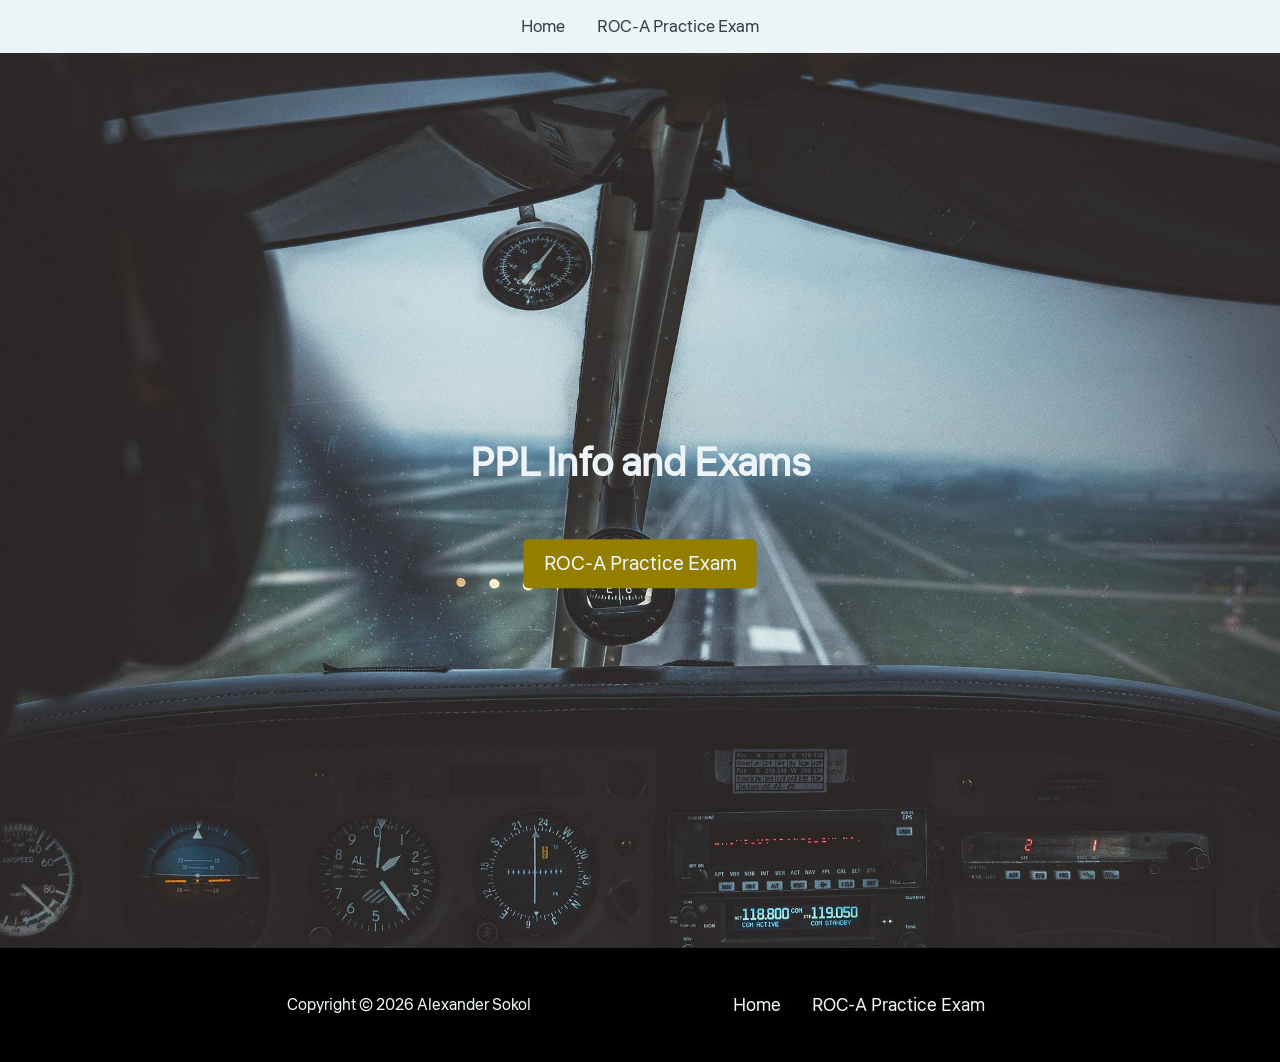
<file: index.html>
<!DOCTYPE html>
  <html lang="en">
  <head>
    <meta charset="utf-8">
    <meta name="viewport" content="width=device-width, initial-scale=1.0">
   
    <title>PPL Practice Exams and Info</title>
    
    <link rel="stylesheet" href="style.css">  
    <script src="myscript.js"></script>
    <link rel="manifest" href="manifest.json">

    <link rel="preconnect" href="https://fonts.googleapis.com">
    <link rel="preconnect" href="https://fonts.gstatic.com" crossorigin>
    <link href="https://fonts.googleapis.com/css2?family=Liter&display=swap" rel="stylesheet">
    <link rel="icon" type="image/x-icon" href="/images/airplane.png">
  </head>
  
  <body>
    <div class="topnav" id="myTopnav">
      <div class="topnav-centered">
        <a href="index.html">Home</a>
        <a href="roc_a.html">ROC-A Practice Exam</a>
      </div>
    </div>
    <div id="hero">
      <div class="hero-text">
        <h1 class="hero-main">PPL Info and Exams</h1>
        <a href="roc_a.html" class="hero-button">ROC-A Practice Exam</a>
        <button id="installButton" style="display: none;" class="hero-button">Install App</button>
      </div>                        
    </div>
    <div class="footer">
      <div class="footer-content">
        <div class="footer-left">
        <p>Copyright &copy; 2026 Alexander Sokol</p>
        </div>
        <div class="footer-right">
          <a href="index.html">Home</a>
          <a href="roc_a.html">ROC-A Practice Exam</a>
        </div>
      </div>
    </div>

  </body>
  
</html>
</file>
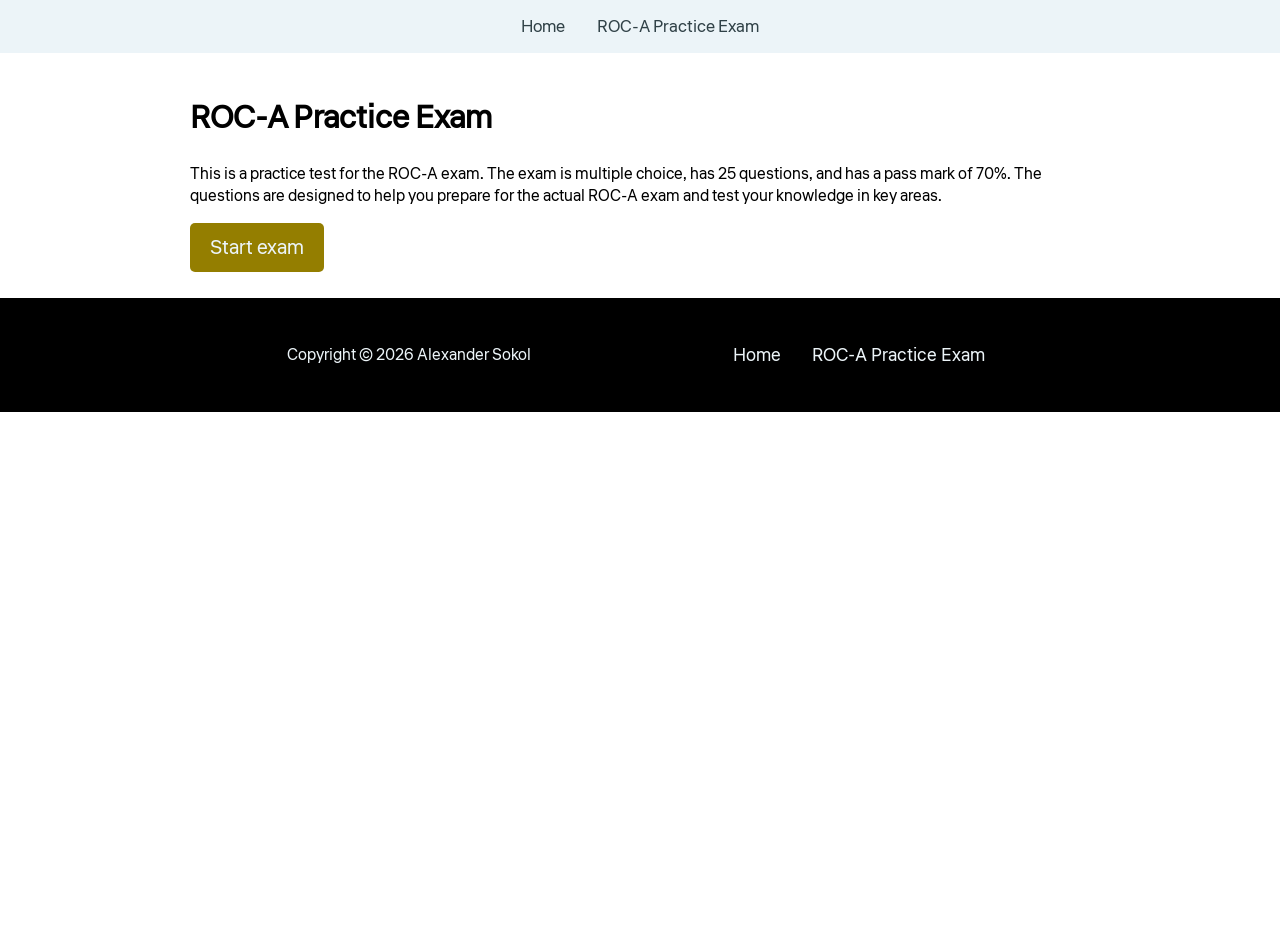
<file: roc_a.html>
<!DOCTYPE html>
  <html lang="en">
  <head>
    <meta charset="utf-8">
    <meta name="viewport" content="width=device-width, initial-scale=1.0">
   
    <title>PPL Practice Exams and Info</title>
    
    <link rel="stylesheet" href="style.css">  
    <script src="myscript.js"></script>
    <link rel="manifest" href="manifest.json">

    <link rel="preconnect" href="https://fonts.googleapis.com">
    <link rel="preconnect" href="https://fonts.gstatic.com" crossorigin>
    <link href="https://fonts.googleapis.com/css2?family=Liter&display=swap" rel="stylesheet">
    <link rel="icon" type="image/x-icon" href="/images/airplane.png">
  </head>
  
  <body>
    <div class="topnav" id="myTopnav">
      <div class="topnav-centered">
        <a href="index.html">Home</a>
        <a href="roc_a.html">ROC-A Practice Exam</a>
      </div>
    </div>
    <div class="quiz-container">
      <h1>ROC-A Practice Exam</h1>
      <p>This is a practice test for the ROC-A exam. The exam is multiple choice, has 25 questions, and has a pass mark of 70%. The questions are designed to help you prepare for the actual ROC-A exam and test your knowledge in key areas.</p>
      <button id="start-exam-btn" class="start-btn">Start exam</button>
      <div class="quiz-content hidden">
        <hr>
        <div class="timer">Time left: 1:00</div>
        <h2 class="question"></h2>
        <div class="options">
        </div>
        <button class="next-btn">Next</button>
      </div>
    </div>
    <div class="quiz-result">
      <h2>You have scored X out of Y</h2>
      <div class="question-container">
        <div class="question">Who wrote this novel?</div>
        <div class="user-answer">Your answer: Not answered</div>
        <div class="correct-answer">Correct answer: correct answer</div>
      </div>
      <div class="question-container">
        <div class="question">Who wrote this novel?</div>
        <div class="user-answer">Your answer: Not answered</div>
        <div class="correct-answer">Correct answer: correct answer</div>
      </div>
      <div class="question-container">
        <div class="question">Who wrote this novel?</div>
        <div class="user-answer">Your answer: Not answered</div>
        <div class="correct-answer">Correct answer: correct answer</div>
      </div>
      <div class="question-container">
        <div class="question">Who wrote this novel?</div>
        <div class="user-answer">Your answer: Not answered</div>
        <div class="correct-answer">Correct answer: correct answer</div>
      </div>
      <div class="question-container">
        <div class="question">Who wrote this novel?</div>
        <div class="user-answer">Your answer: Not answered</div>
        <div class="correct-answer">Correct answer: correct answer</div>
      </div>
      <button class="retake-btn">Retake Exam</button>
    </div>
    <div class="footer">
      <div class="footer-content">
        <div class="footer-left">
        <p>Copyright &copy; 2026 Alexander Sokol</p>
        </div>
        <div class="footer-right">
          <a href="index.html">Home</a>
          <a href="roc_a.html">ROC-A Practice Exam</a>
        </div>
      </div>
    </div>
  </body>
  
</html>
</file>
<file: style.css>
body {
    padding: 0;
    margin: 0;
    padding-top: 48px;
    font-family: 'Trebuchet MS', 'Lucida Sans Unicode', 'Lucida Grande', 'Lucida Sans', Arial, sans-serif;
}
body, html {
    height: 100%;
}
/************** NAVBAR ***************/
.topnav {
    background-color: #ecf4f8;
    overflow: hidden;
    position: fixed;
    top: 0;
    left: 0;
    width: 100%;
    z-index: 1000;
    grid-area: nav;
    display: flex;
    justify-content: center;
}
.topnav a {
    display: block; 
    color: #304147;
    text-align: center;
    padding: 14px 16px;
    text-decoration: none;
    font-size: 17px;
    font-family: "Liter";
    font-weight: 400;
    font-style: normal;
}
.topnav a:hover {
    color: #947e00;
    transition: .5s;
}
.topnav-centered {
    display: flex;
    justify-content: center;
    width: 100%;
}
#hero {
    background-image: url("images/heroimage.jpg");
    height: 900px;
    background-position: center;
    background-repeat: no-repeat;
    background-size: cover;
    position: relative;
}
.hero-text {
    text-align: center;
    position: absolute;
    top: 50%;
    left: 50%;
    transform: translate(-50%, -50%);
    color: #ecf4f8;
    font-size: 20px;
    font-family: "Liter";
    font-weight: 400;
}
.hero-button {
    background-color: #947e00;
    color: #ecf4f8;
    padding: 10px 20px;
    text-decoration: none;
    font-size: 20px;
    border-radius: 5px;
    margin-top: 20px;
}
.hero-button:hover {
    background-color: #5a4d00;
    transition: .5s;
}
.hero-button {
    display: inline-block;
    white-space: nowrap;
    width: auto;
}

@media (max-width: 600px) {
    .hero-button {
        padding: 10px 18px;
        font-size: 16px;
    }
}
/*************** ROC_A QUIZ PAGE ***************/
.quiz-container {
    font-family: "Liter";
    max-width: 900px;
    margin: 0 auto;
    padding: 26px;
}
.timer {
    font-size: 18px;
    font-weight: bold;
    margin-bottom: 20px;
    text-align: right;
}
.timer.danger {
    color: rgb(138, 0, 0);
}
.hidden {
    display: none;
}
.start-btn, .next-btn, .retake-btn {
    background-color: #947e00;
    color: #ecf4f8;
    padding: 10px 20px;
    border: none;
    font-size: 20px;
    cursor: pointer;
    border-radius: 5px;
    width: fit-content;
    font-family: "Liter";
}
.start-btn:hover, .next-btn:hover, .retake-btn:hover {
    background-color: #5a4d00;
}
.question {
    font-size: 20px;
    margin-bottom: 10px;
    padding: 16px;
    border-radius: 8px;
    font-weight: normal;
    line-height: 1.6;
}
.options {
    margin-bottom: 20px;
    display: grid;
    grid-template-columns: 1fr;
    gap: 16px;
}
.option {
    display: block;
    width: 100%;
    padding: 24px 32px;
    font-size: 18px;
    margin-bottom: 10px;
    background-color: #ecf4f8;
    color: #304147;
    font-family: "Liter";
    border: none;
    font-size: 16px;
    cursor: pointer;
}
.option:hover {
    background-color: #d0d8dc;
    cursor: pointer;
}
.disabled {
    pointer-events: none;
}
.option.correct {
    background-color: #4CAF50;
    color: white;
}
.option.incorrect {
    background-color: #f44336;
    color: white;
}
.next-btn, .retake-btn {
    background-color: #947e00;
    color: #ecf4f8;
    padding: 12px 32px;
    border: none;
    font-size: 20px;
    cursor: pointer;
    width: fit-content;
}
.next-btn:hover, .retake-btn:hover {
    background-color: #5a4d00;
}
.quiz-result {
    display: none;
    flex-direction: column;
    gap: 24px;
    max-width: 900px;
    margin: 0 auto;
    font-family: "Liter";
    padding: 16px;
}
.question-container {
    padding: 12px;
    border: 1px solid #ccc;
    display: flex;
    flex-direction: column;
    gap: 10px;
}
.question-container.incorrect {
    background-color: #f44336;
    color: white;
}
.question-number{
    font-size: 16px;
    margin-right: 16px;
    background: #947e00;
    color: #ecf4f8;
    padding: 4px 8px;
    border-radius: 4px;
}
/*************** FOOTER ***************/
.footer {
    background-color: #000000;
    padding: 30px;
    color: #ecf4f8;
    font-family: "Liter";
    
}
.footer-content {
    display: grid;
    grid-area:footer;
    height: auto;   
    grid-template-areas: 
        'footerl footerl footerl footerl'
        'footerr footerr footerr footerr';
    max-width: 900px;
    margin: 0 auto;
}
.footer-left {
    grid-area: footerl;
    text-align: center;
}
.footer-right {
    grid-area: footerr;
    text-align: center;
    display: flex;
    justify-content: center;
    align-items: center;
    gap: 15px;
}
.footer-right a {
    color: #ecf4f8;
    text-decoration: none;
    font-size: 18px;
    padding: 4px 8px;
}
.footer-right a:hover {
    color: #947e00;
    transition: .5s;
}

@media (min-width: 600px) {
    .footer-content {
        grid-template-areas:
        'footerl footerl footerr footerr';
    }
}
</file>
